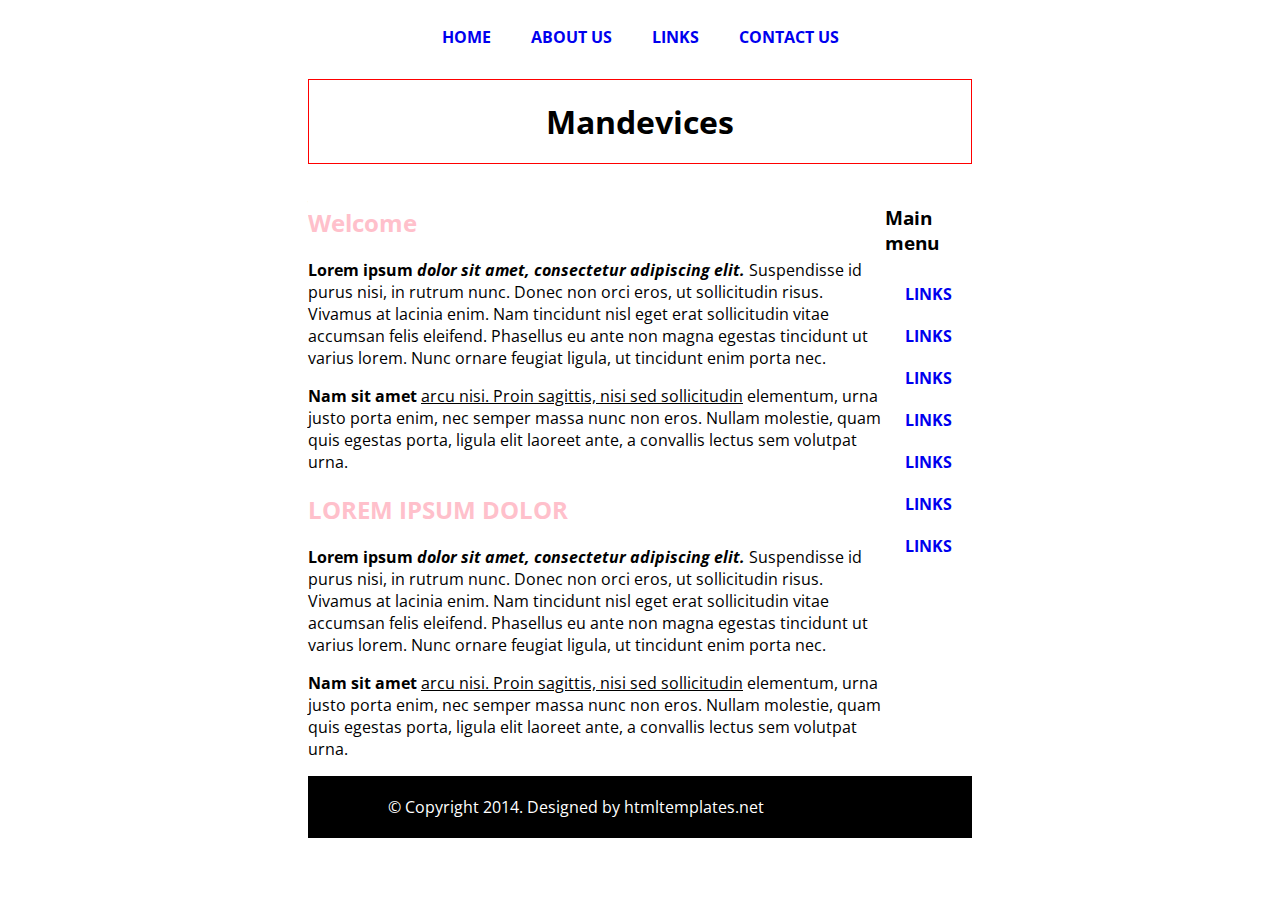
<file: index.html>
<!DOCTYPE html>
<html lang="en">
	<head>
		<meta charset="UTF-8" />
		<meta name="viewport" content="width=device-width, initial-scale=1.0" />
		<meta http-equiv="X-UA-Compatible" content="ie=edge" />
		<title>Mandevices</title>
		<link rel="stylesheet" type="text/css" href="./index.css" />
	</head>

	<body>
		<div id="app">
			<ul>
				<li>
					<a href="#">home</a>
				</li>
				<li><a href="#">about us</a></li>
				<li><a href="#">links</a></li>
				<li><a href="#">contact us</a></li>
			</ul>
			<h1>Mandevices</h1>
			<div class="main-content">
				<div class="left-column">
					<h2 id="id1" class="tieu-de-1">Welcome</h2>
					<p>
						<b>Lorem ipsum</b>
						<b><i>dolor sit amet, consectetur adipiscing elit.</i></b>
						Suspendisse id purus nisi, in rutrum nunc. Donec non orci eros, ut
						sollicitudin risus. Vivamus at lacinia enim. Nam tincidunt nisl eget
						erat sollicitudin vitae accumsan felis eleifend. Phasellus eu ante
						non magna egestas tincidunt ut varius lorem. Nunc ornare feugiat
						ligula, ut tincidunt enim porta nec.
					</p>
					<p>
						<b>Nam sit amet</b>
						<u>arcu nisi. Proin sagittis, nisi sed sollicitudin</u>
						elementum, urna justo porta enim, nec semper massa nunc non eros.
						Nullam molestie, quam quis egestas porta, ligula elit laoreet ante,
						a convallis lectus sem volutpat urna.
					</p>
					<h2 id="id2" class="tieu-de-1">LOREM IPSUM DOLOR</h2>

					<p>
						<b>Lorem ipsum</b>
						<b><i>dolor sit amet, consectetur adipiscing elit.</i></b>
						Suspendisse id purus nisi, in rutrum nunc. Donec non orci eros, ut
						sollicitudin risus. Vivamus at lacinia enim. Nam tincidunt nisl eget
						erat sollicitudin vitae accumsan felis eleifend. Phasellus eu ante
						non magna egestas tincidunt ut varius lorem. Nunc ornare feugiat
						ligula, ut tincidunt enim porta nec.
					</p>
					<p>
						<b>Nam sit amet</b>
						<u>arcu nisi. Proin sagittis, nisi sed sollicitudin</u>
						elementum, urna justo porta enim, nec semper massa nunc non eros.
						Nullam molestie, quam quis egestas porta, ligula elit laoreet ante,
						a convallis lectus sem volutpat urna.
					</p>
				</div>
				<div class="right-column">
					<h3>Main menu</h3>
					<ul class="side-menu">
						<li><a href="#">Links</a></li>
						<li><a href="#">Links</a></li>
						<li><a href="#">Links</a></li>
						<li><a href="#">Links</a></li>
						<li><a href="#">Links</a></li>
						<li><a href="#">Links</a></li>
						<li><a href="#">Links</a></li>
					</ul>
				</div>
			</div>

			<footer>
				© Copyright 2014. Designed by htmltemplates.net
			</footer>
		</div>
	</body>
</html>
</file>
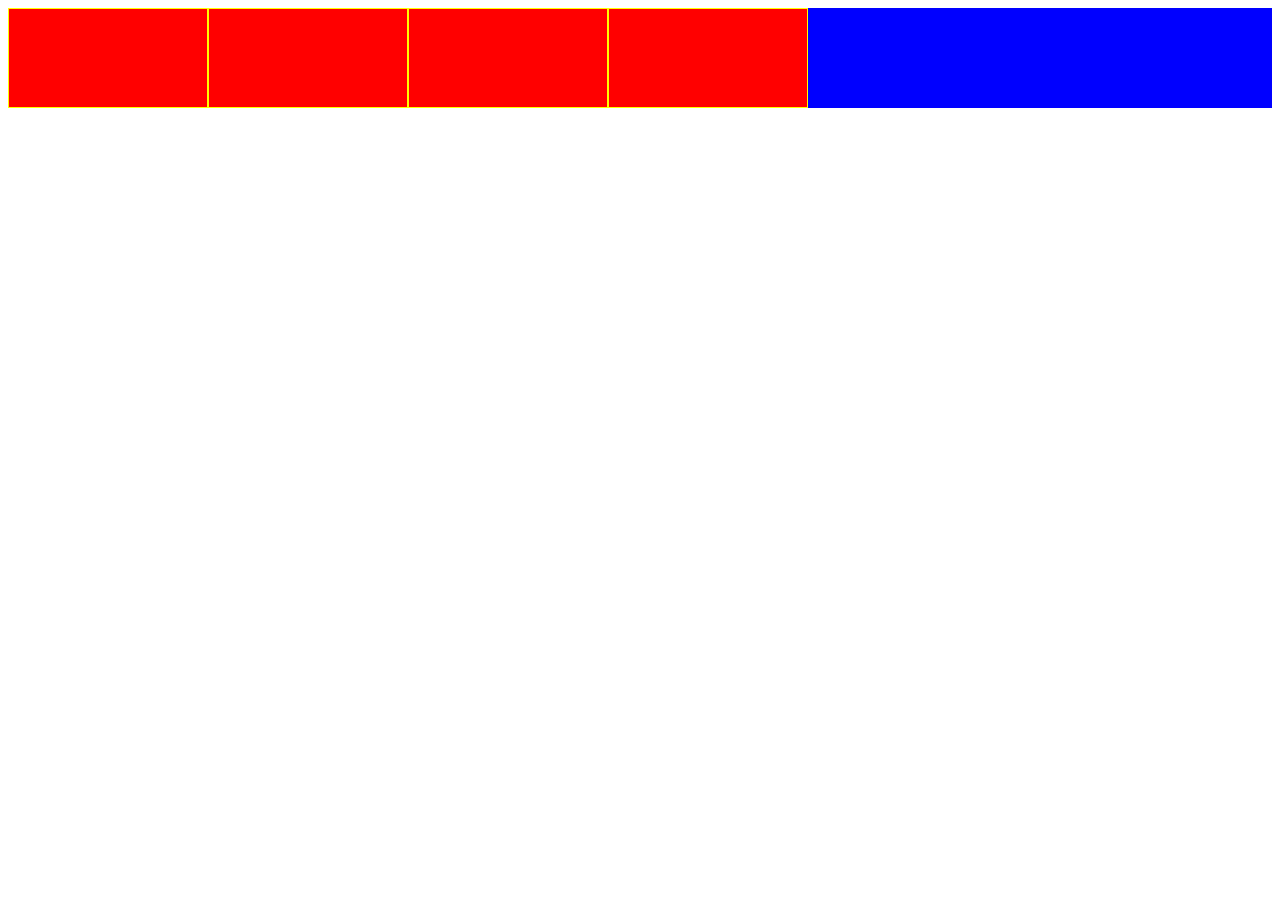
<file: flex-box.html>
<!DOCTYPE html>
<html lang="en">
	<head>
		<meta charset="UTF-8" />
		<meta name="viewport" content="width=device-width, initial-scale=1.0" />
		<meta http-equiv="X-UA-Compatible" content="ie=edge" />
		<title>Document</title>
		<style>
			.parent{
				background-color: blue;
				display: flex;
			}
			.parent > div {
				box-sizing: border-box;
				width: 200px;
				height: 100px;
				background-color: red;
				border: solid 1px yellow;
			}

			.child-1{
				/* flex-grow: 1; */
			}
		</style>
	</head>
	<body>
		<div class="parent">
			<div class="child-1"></div>
			<div class="child-2"></div>
			<div class="child-3"></div>
			<div class="child-4"></div>
		</div>
	</body>
</html>
</file>
<file: index.css>
@import url("https://fonts.googleapis.com/css?family=Open+Sans:400,700,800&display=swap&subset=vietnamese");

* {
	font-family: "Open Sans", sans-serif;
}

#app {
	margin: 0 300px;
}

h1 {
	text-align: center;
	border: solid 1px red;
	padding: 20px;
}

/* Dùng thẻ */
h2 {
	color: red;
}

/* dùng class */
h2.tieu-de-1 {
	color: pink;
}

/* dùng id */
#id1 {
}
.main-content {
	display: flex;
}

ul {
	display: flex;
	flex-direction: row;
	justify-content: center;
	padding: 0;
}

ul li {
	margin: 10px 20px;
	list-style: none;
}

li a {
	text-transform: uppercase;
	text-decoration: none;
	font-weight: bold;
}

ul.side-menu {
	flex-direction: column;
}

footer {
	background-color: black;
	color: white;
	padding: 20px 80px;
}
</file>
